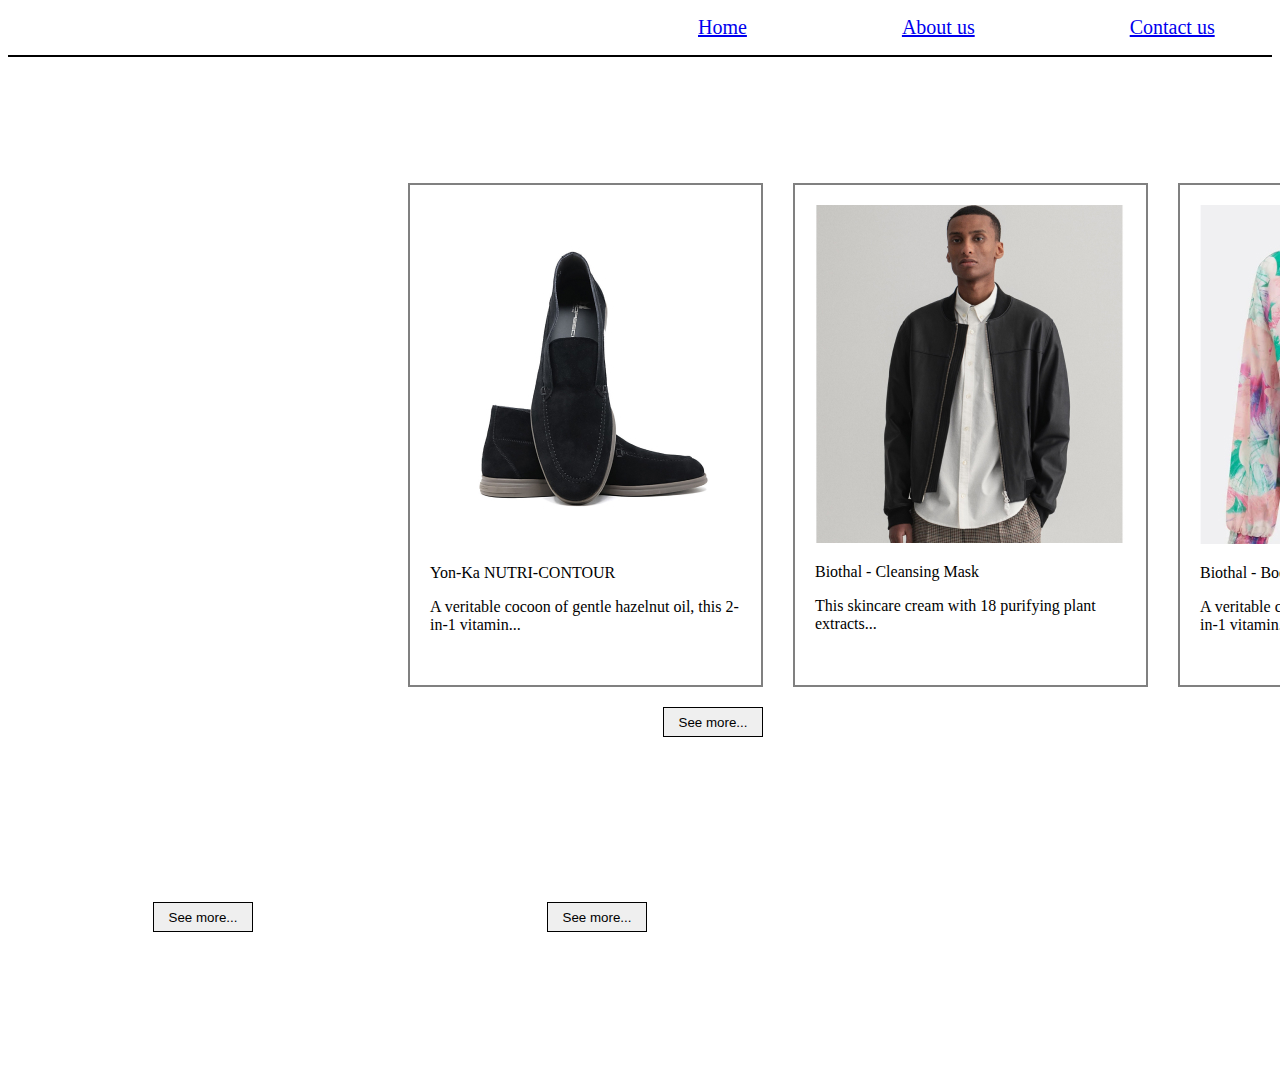
<file: index.html>
<!DOCTYPE html>
<html lang="en">
<head>
    <meta charset="UTF-8">
    <meta http-equiv="X-UA-Compatible" content="IE=edge">
    <meta name="viewport" content="width=device-width, initial-scale=1.0">
    <link rel="stylesheet" href="style/css/style.css">
    <title>Home</title>
</head>
<body>
    <header>
        <nav>
            <ul>
                <li class="first-item">
                    <a href="index.html">Home</a>
                </li>
                <li>
                    <a href="about.html">About us</a>
                </li>
                <li>
                    <a href="contact.html">Contact us</a>
                </li>
            </ul>
        </nav>
    </header>
    <div class="line">
    </div>


    
<main class="box">
    <section class="images1">
        <img src="style/css/image/moreschi-043545d-gp-black-goatskin-suede-rubber-sole1.jpg" /> 
        <article>
             <p >Yon-Ka NUTRI-CONTOUR</p>
             <p >A veritable cocoon of gentle hazelnut oil, this 2-in-1 vitamin...</p>
        </article> 
    </section>
   <section class="images">
        <img src="style/css/image/gant-700616051.jpg" /> 
        <article>
             <p >Biothal - Cleansing Mask</p>
             <p >This skincare cream with 18 purifying plant extracts...</p>
        </article> 
    </section>
    <section class="images">
        <img src="style/css/image/guess-v2gl03-wo080-p60x-1.jpg" /> 
        <article>
             <p >Biothal - Body OilT</p>
             <p >A veritable cocoon of gentle hazelnut oil, this 2-in-1 vitamin...</p>
        </article> 
    </section>
</main>
<button class="click">See more...</button>
<button>See more...</button>
<button>See more...</button>


</body>
</html>
</file>
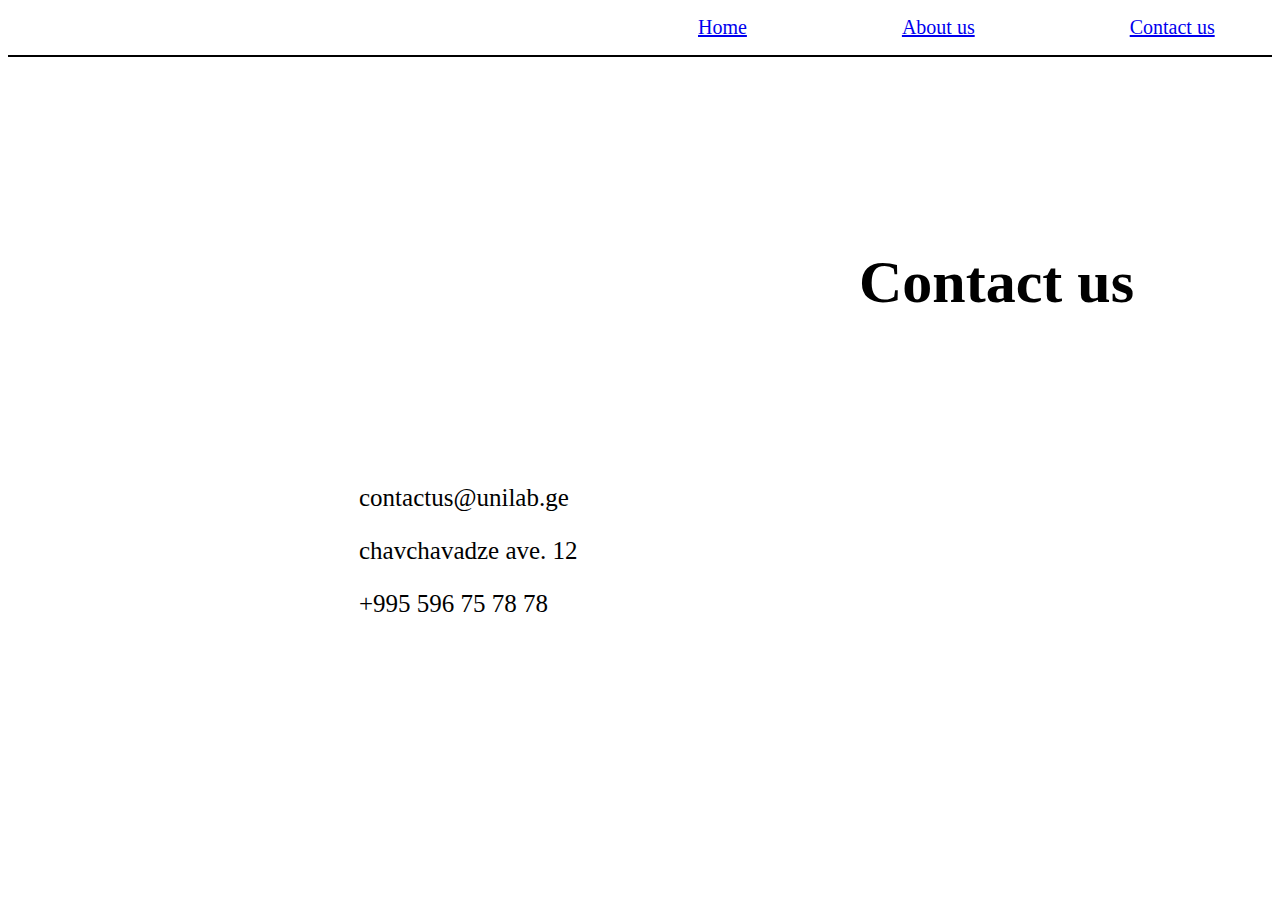
<file: about.html>
<!DOCTYPE html>
<html lang="en">
<head>
    <meta charset="UTF-8">
    <meta http-equiv="X-UA-Compatible" content="IE=edge">
    <meta name="viewport" content="width=device-width, initial-scale=1.0">
    <link rel="stylesheet" href="style/css/style.css">
    <title>Document</title>
</head>
<body>
    <header>
        <nav>
            <ul>
                <li class="first-item">
                    <a href="index.html">Home</a>
                </li>
                <li>
                    <a href="about.html">About us</a>
                </li>
                <li>
                    <a href="contact.html">Contact us</a>
                </li>
            </ul>
        </nav>
    </header>
    <div class="line">
    </div>
    <main>
        <section>
            <article class="articl">
                <h1>Contact us</h1>
            </article>
            <article class="about">
                <p>contactus@unilab.ge</p>
                <p>chavchavadze ave. 12</p>
                <p>+995 596 75 78 78</p>
            </article>
        </section>
    </main>
</body>
</html>
</file>
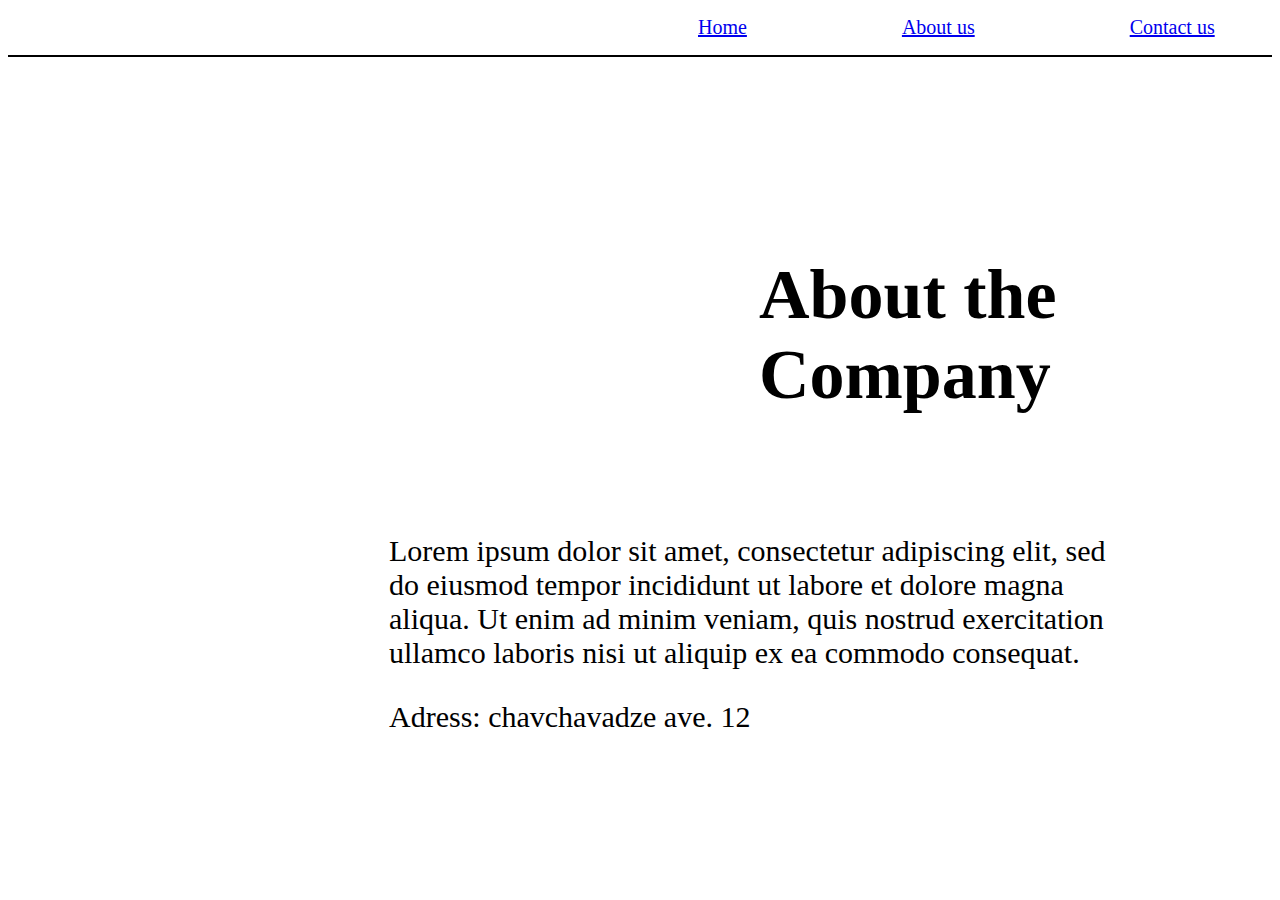
<file: contact.html>
<!DOCTYPE html>
<html lang="en">
<head>
    <meta charset="UTF-8">
    <meta http-equiv="X-UA-Compatible" content="IE=edge">
    <meta name="viewport" content="width=device-width, initial-scale=1.0">
    <link rel="stylesheet" href="style/css/style.css">
    <title>Document</title>
</head>
<body>
    <header>
        <nav>
            <ul>
                <li class="first-item">
                    <a href="index.html">Home</a>
                </li>
                <li>
                    <a href="about.html">About us</a>
                </li>
                <li>
                    <a href="contact.html">Contact us</a>
                </li>
            </ul>
        </nav>
    </header>
    <div class="line">
    </div>
    <main>
        <section>
            <article class="contact">
                <h1>About the Company</h1>
            </article>
            <article class="description">
                <p>Lorem ipsum dolor sit amet, consectetur adipiscing elit,
                     sed do eiusmod tempor incididunt ut labore et dolore magna aliqua. 
                     Ut enim ad minim veniam, quis nostrud exercitation ullamco laboris nisi ut aliquip ex ea commodo consequat.
                    </p>
                    <p>Adress: chavchavadze ave. 12 </p>
            </article>
        </section>
    </main>
</body>
</html>
</file>
<file: style/css/style.css>
li{
    display: inline;
    padding-left: 150px;
    font-size: 20px;
}
.first-item{
    margin-left: 500px;
}
.line{
    width: auto;
    height: auto;
    border: 1px solid black;
}
/*We made header and drew the line*/



/*Here we arranged and styled images and text*/
.images{
    border: 2px solid grey;
    width: 315px;
    height: 400px;
    padding: 20px;
    margin-left: 30px;
    padding-bottom: 80px;
}
.box {
display: flex;
padding-top: 10%;
}
.images1{
    border: 2px solid grey;
    width: 315px;
    height: 400px;
    padding: 20px;
    margin-left: 400px;
    padding-bottom: 80px;
    
}
button{
    border: 1px solid black;
    height: 30px;
    width: 100px;
    margin: 145px;
    margin-top: 20px;
}

.click{
    margin-left: 655px;
    
}



/*second page*/

.articl{
   border:1px solid white;
   font-size: 30px;
   margin-left: 850px;
   margin-bottom: 100px;
   margin-top: 150px;
}

.about{
    border: 1px solid white;
    font-size: 25px;
    margin-left: 350px;
}




/*The third page*/
.contact{
    border: 1px solid white;
    margin-left: 750px;
    font-size: 35px;
    margin-top: 150px;
}

.description{
    border: 1px solid white;
    height: auto;
    width: 750px;
    font-size: 30px;
    margin-left: 380px;
    margin-top: 40px;
}
</file>
